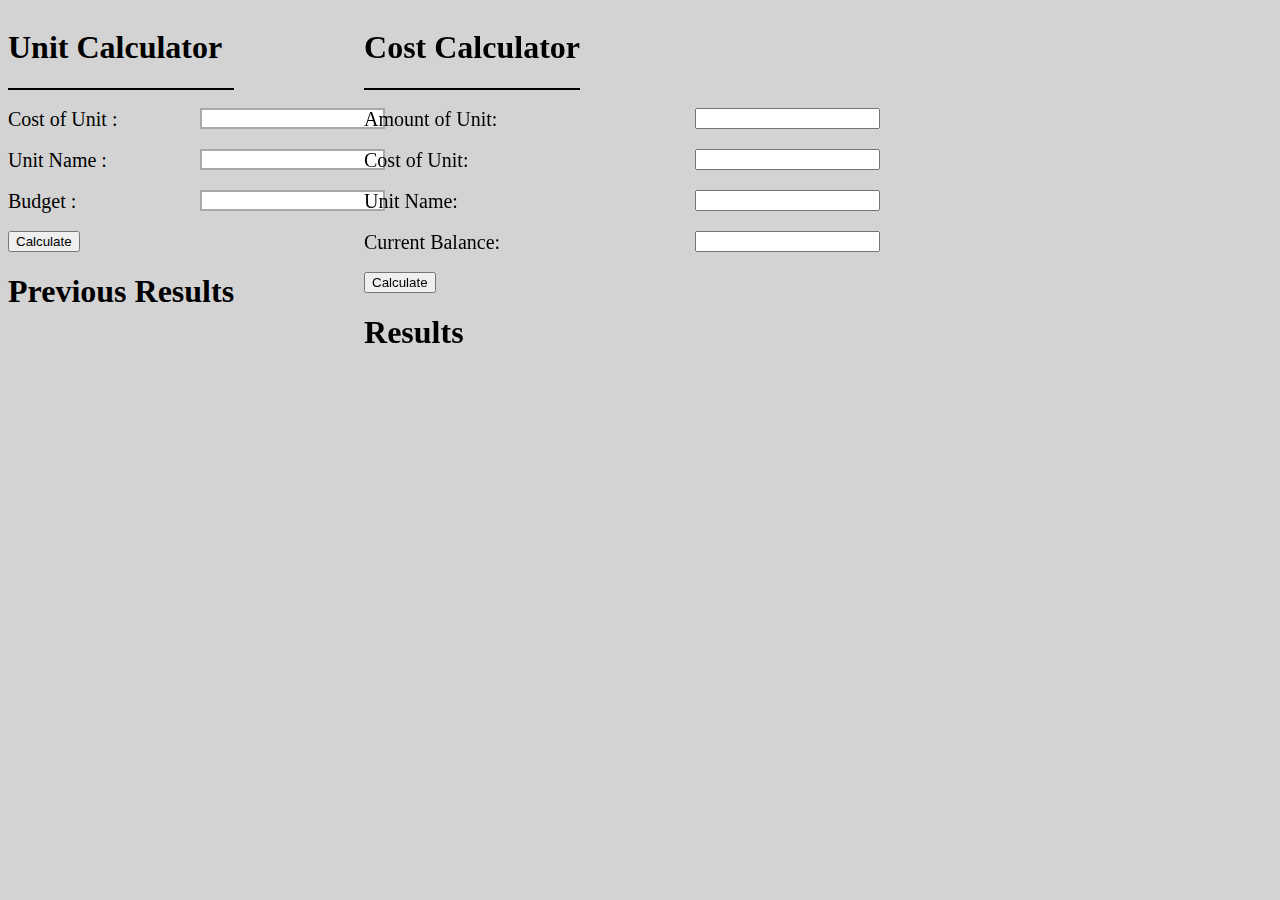
<file: pages/index.html>
<!DOCTYPE html>
<html>
    <head>
        <title>Unit Tools</title>
        <meta charset-"UTF-8">
        <link rel="stylesheet" type="text/css" href="theme.css">
        <script src="calculator.js"></script>
    </head>
    <body>
    <div id="left">
        <div class="header">
            <header>
                <h1>Unit Calculator</h1>
            </header>
        </div>

        <div>
            <br />
            <label>Cost of Unit :</label> <input type="text" id="cost" class="tool1"> <br />
            <br />
            <label>Unit Name :</label> <input type="text" id="name" class="tool1"> <br />
            <br />
            <label>Budget :</label> <input type="text" id="budget" class="tool1"> <br />
            <br />
            <button onclick="submitOne()">Calculate</button>
        </div>

        <div id="results">
            <h1> <strong>Previous Results</strong> </h1>
        </div>
    </div>
    <div id="right">
        <div class="header">
            <h1>Cost Calculator</h1>
        </div>

        <div>
            <br />
            <label>Amount of Unit: </label> <input type="text" id="amt" class="tool2"> <br />
            <br />
            <label>Cost of Unit: </label> <input type="text" id="cost2" class="tool2"> <br />
            <br />
            <label>Unit Name: </label> <input type="text" id="name2" class="tool2"> <br />
            <br />
            <label>Current Balance: </label> <input type="text" id="bal" class="tool2"> <br />
            <br />
            <button onclick="submitTwo()">Calculate</button>
        </div>

        <div id="results2">
            <h1>Results</h1>
        </div>
    </div>
    </body>
</html>
</file>
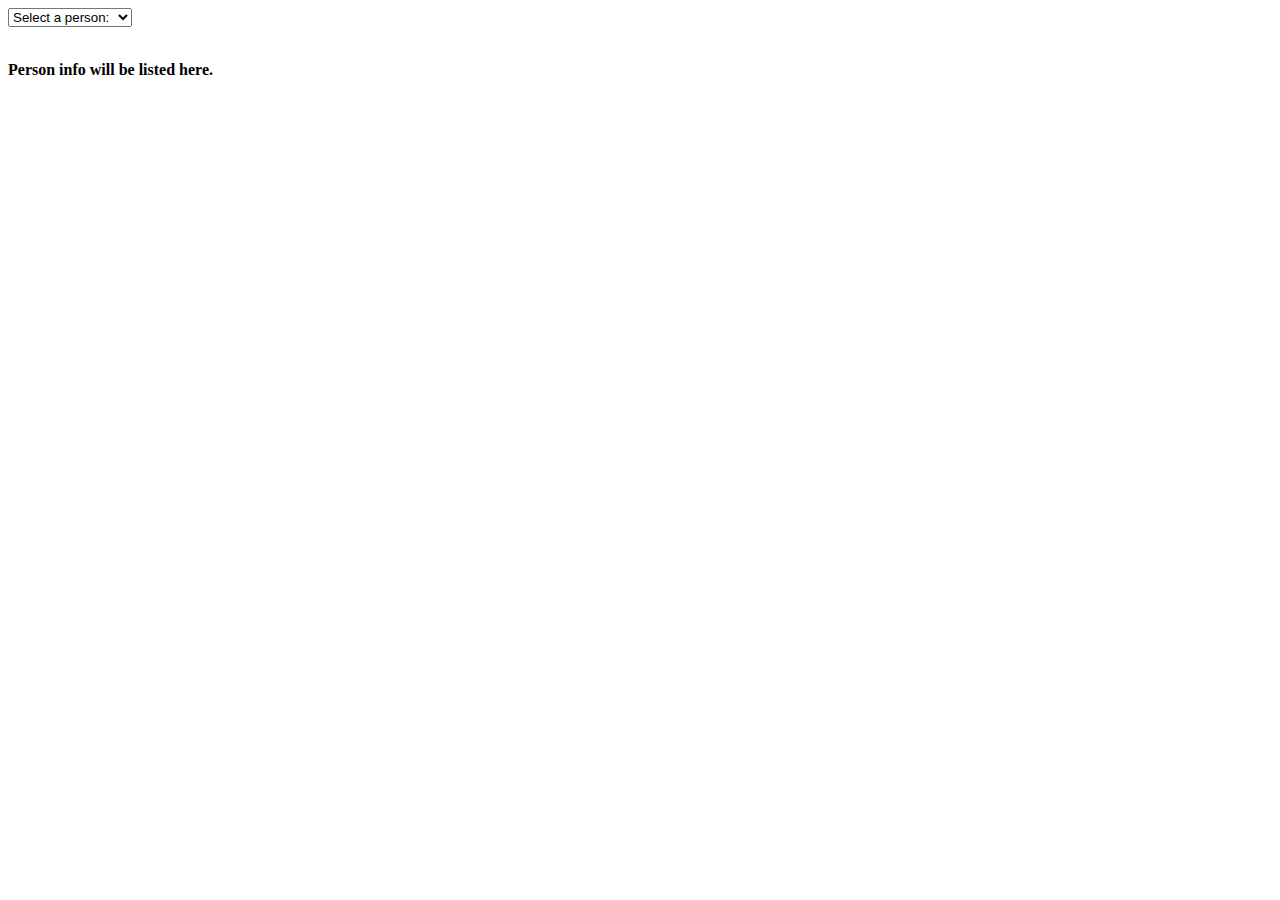
<file: Checking system.html>
<html>
<head>
<script type="text/javascript">
function showUser(str)
{
if (str=="")
  {
  document.getElementById("txtHint").innerHTML="";
  return;
  } 
if (window.XMLHttpRequest)
  {// code for IE7+, Firefox, Chrome, Opera, Safari
  xmlhttp=new XMLHttpRequest();
  }
else
  {// code for IE6, IE5
  xmlhttp=new ActiveXObject("Microsoft.XMLHTTP");
  }
xmlhttp.onreadystatechange=function()
  {
  if (xmlhttp.readyState==4 && xmlhttp.status==200)
    {
    document.getElementById("txtHint").innerHTML=xmlhttp.responseText;
    }
  }
xmlhttp.open("GET","getuser.php?q="+str,true)
xmlhttp.send();
}
</script>
</head>
<body>

<form>
<select name="users" onchange="showUser(this.value)">
<option value="">Select a person:</option>
<option value="1">Peter Griffin</option>
<option value="2">Lois Griffin</option>
<option value="3">Glenn Quagmire</option>
<option value="4">Joseph Swanson</option>
</select>
</form>
<br />
<div id="txtHint"><b>Person info will be listed here.</b></div>

</body>
</html>
</file>
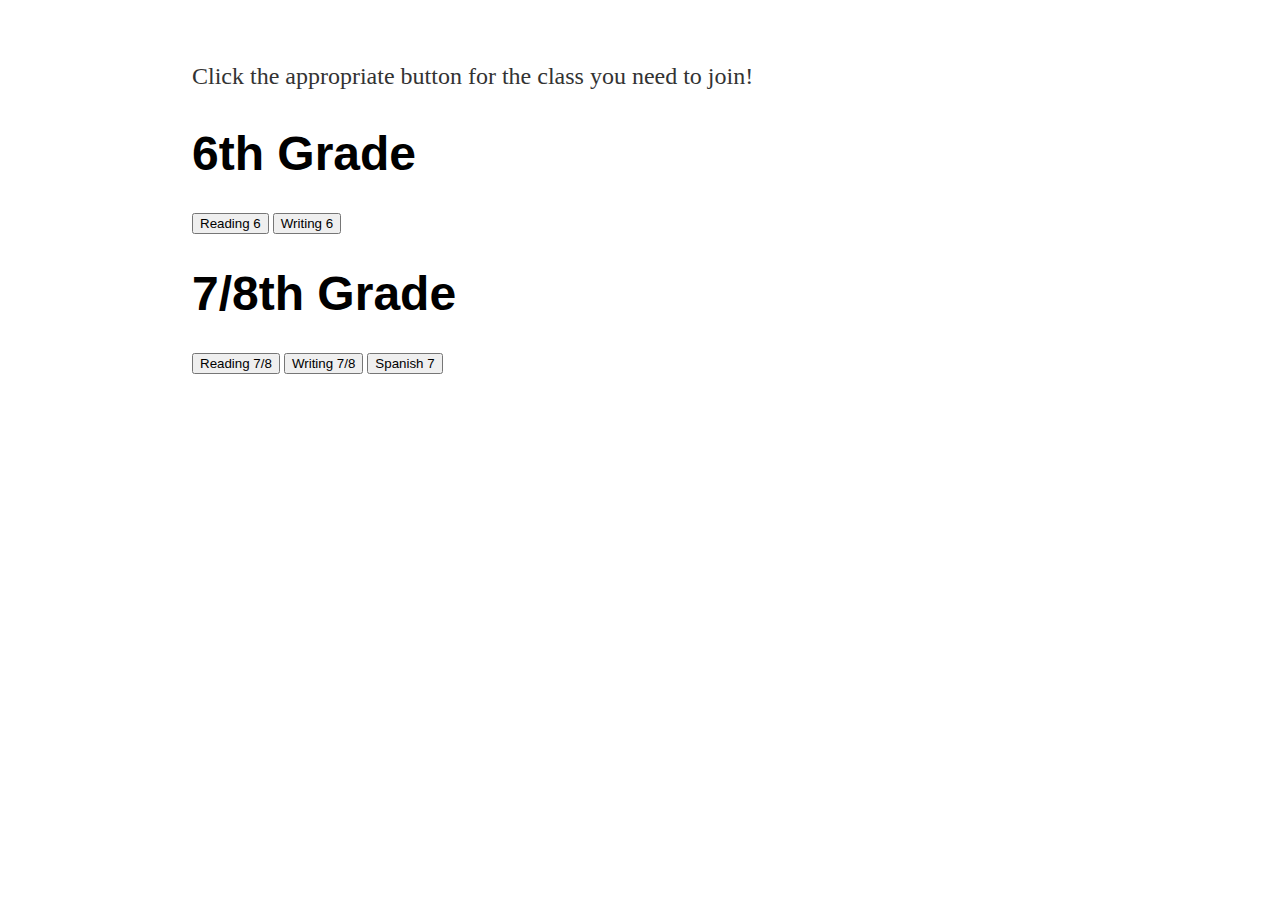
<file: pages/join-the-class.html>
<!DOCTYPE html>
<html>
  <head>
    <title>Join the class!</title>
    <link rel="stylesheet" type="text/css" href="/css/main.css">
    <style>
      .button {
      background-color: white;
      border: none;
      color: black;
      padding: 15px 25px;
      text-align: center;
      font-size: 16px;
      cursor: pointer;
      }

      .button:hover {
          background-color: #b1c6b1;
      }
   </style>
  </head>
  <body>
    <p> Click the appropriate button for the class you need to join!</p>
    <h1> 6th Grade</h1>
    <button type="button" id="JoinClass6rd">Reading 6</button>
    <button type="button" Id="JoinClass6wr">Writing 6</button>
    <h1> 7/8th Grade</h1>
    <button type="button" id="JoinClass78rd">Reading 7/8</button>
    <button type="button" Id="JoinClass78wr">Writing 7/8</button>
    <button type="button" Id="JoinClass78sp">Spanish 7</button>
  </body>
  <script type="text/javascript">
    document.getElementById("JoinClass78rd").onclick = function () {
        location.href = "https://www.example.com";
    };
     document.getElementById("JoinClass78wr").onclick = function () {
        location.href = "https://www.example.com";
    };
    document.getElementById("JoinClass7sp").onclick = function () {
       location.href = "https://classroom.google.com/join/aukpzy";
    };
     document.getElementById("JoinClass6rd").onclick = function () {
        location.href = "https://www.example.com";
    };
     document.getElementById("JoinClass6wr").onclick = function () {
        location.href = "https://www.example.com";
    };
</script>
</html>
</file>
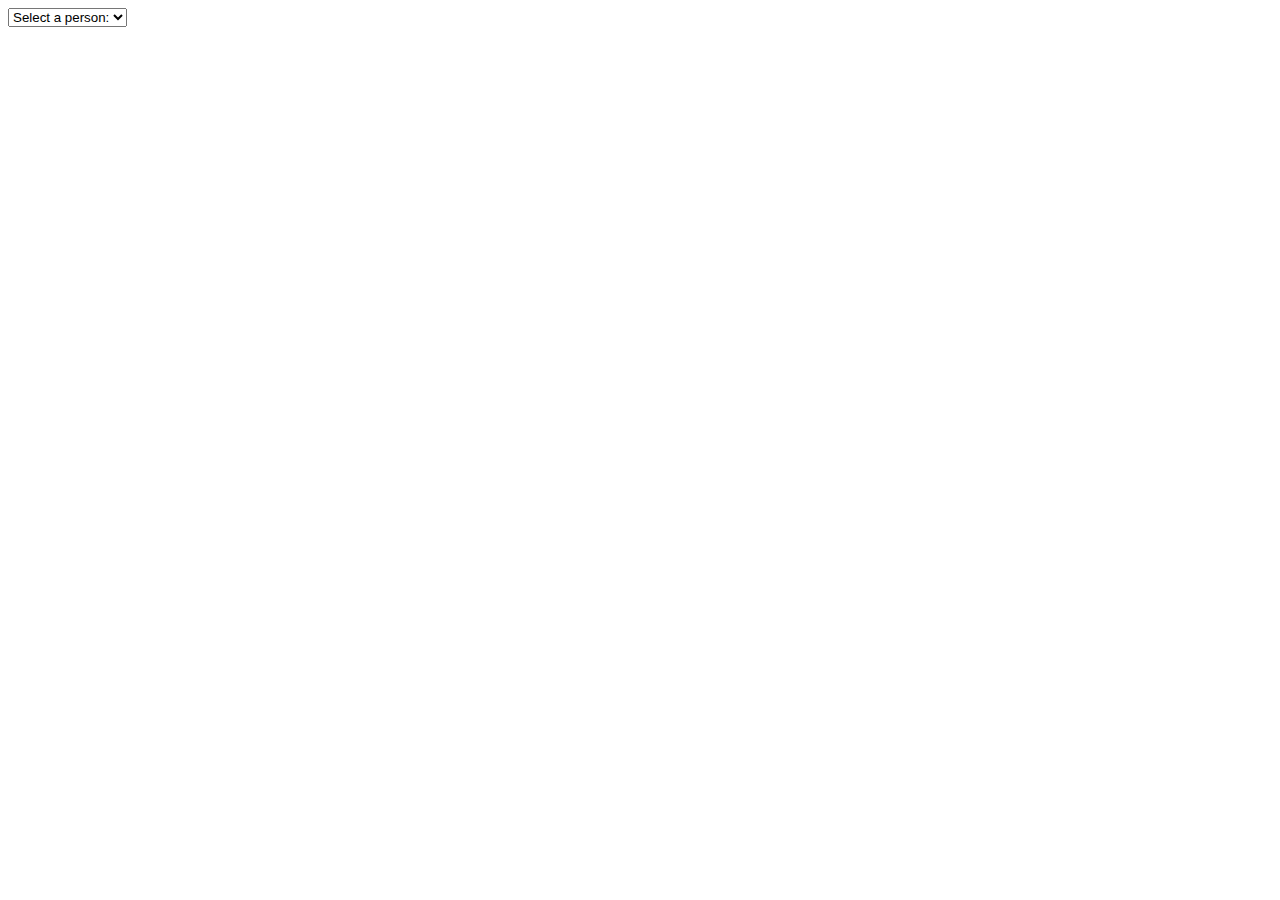
<file: pages/library.html>
<html>
<head>
  <title>Library</title>
</head>
<body>

<form>
<select name="Doing">
<option value="">Select a person:</option>
<option value="1">Checking out</option>
<option value="2">Returning</option>
</select>
</form>
<br />

</body>
</html>
</file>
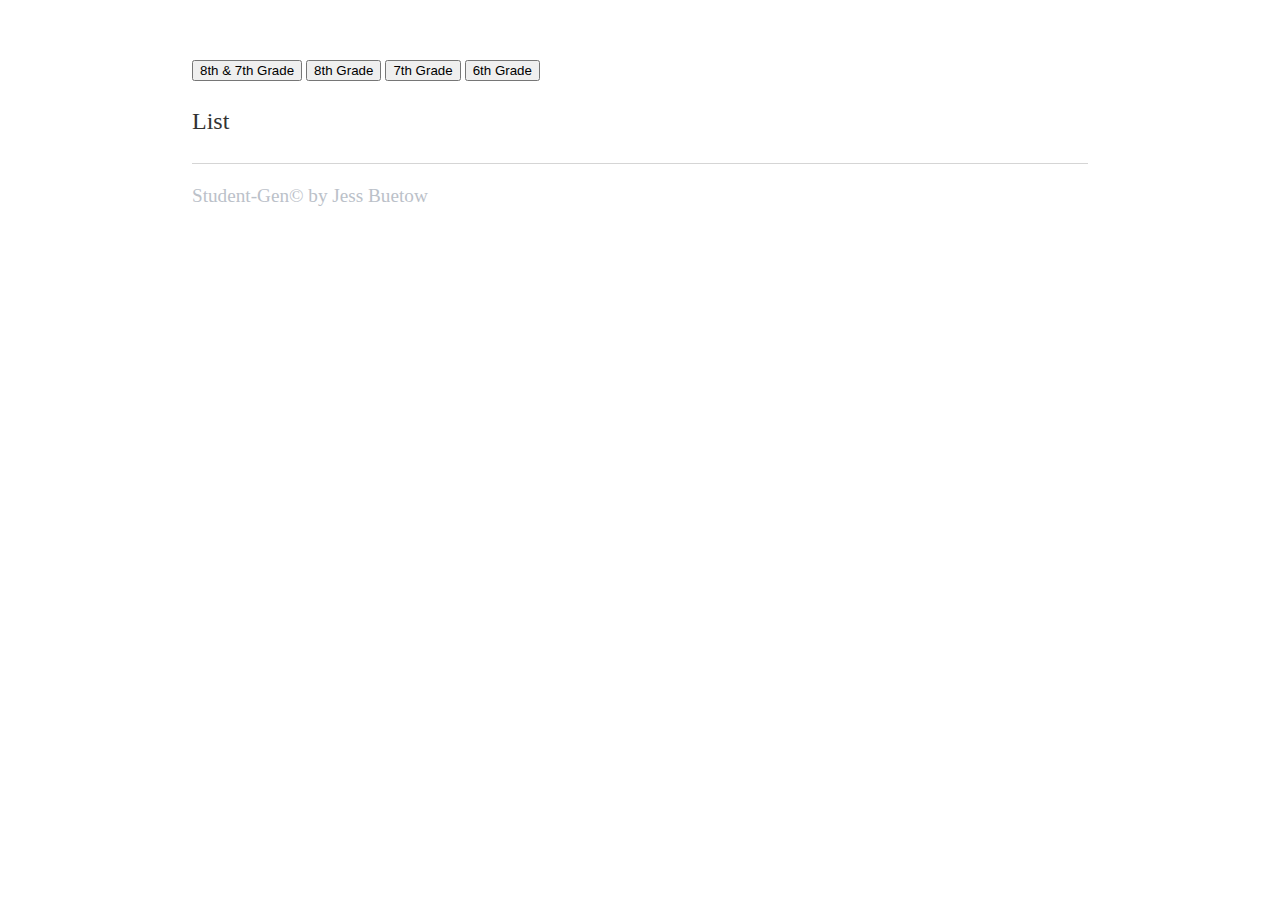
<file: pages/random_student.html>
<!DOCTYPE html>
<html>
	<head>
		<title>Random Student Chooser</title>
		<meta charset="UTF-8">
		<link rel="stylesheet" type="text/css" href="/css/main.css">
	</head>
	
	<body>
	<button id="es">8th & 7th Grade</button>
        <button id="eight">8th Grade</button>
	<button id="seven">7th Grade</button>
	<button id="six">6th Grade</button>
        <p>List</p>
        <ol id="ol"></ol>
        <footer>
        <p id="copyright">Student-Gen© by Jess Buetow</p>
        </footer>
	</body>
	<script type="text/javascript">
        var list = document.getElementById("ol");
	    function gradeES() {
		    document.getElementById("ol").innerHTML = "";
		    var students78 = ["Jess", "Ethan", "Eli", "Claudia", "Jamie", "Shane", "Caleb", "Cameron", "Carter", "Cloe", "Donny", "Elijah", "Ella", "Isiah", "Jack", "John", "MJ", "Preston", "Timothy", "Tyler", "Grace", "Kiley", "Matthew", "Alex", "Celeste", "Brooke", "Noah", "Will", "Emily", "Joe", "Deseanna"];
		  var arrayLength = students78.length;
	    for (var i = 0; i < arrayLength; i++) {
            var v = Math.floor(Math.random() * students78.length);
            var entry = document.createElement("li");
            entry.appendChild(document.createTextNode(students78[v]));
            list.appendChild(entry);
            students78.splice(v,1);
	      }
      }
    	function gradeEight() {
            document.getElementById("ol").innerHTML = "";
	    var students = ["Jess", "Ethan", "Eli", "Claudia", "Jamie", "Shane", "Caleb", "Cameron", "Carter", "Cloe", "Donny", "Elijah", "Ella", "Isiah", "Jack", "John", "MJ", "Preston", "Timothy", "Tyler"];
            var arrayLength = students.length;
	    for (var i = 0; i < arrayLength; i++) {
            var v = Math.floor(Math.random() * students.length);
            var entry = document.createElement("li");
            entry.appendChild(document.createTextNode(students[v]));
            list.appendChild(entry);
            students.splice(v,1);
          }
    	}
	
	function gradeSeven() {
            document.getElementById("ol").innerHTML = "";
	    var students7 = ["Grace", "Kiley", "Matthew", "Alex", "Celeste", "Brooke", "Noah", "Will", "Emily", "Joe", "Deseanna"];
            var arrayLength = students7.length;
	    for (var i = 0; i < arrayLength; i++) {
            var v = Math.floor(Math.random() * students7.length);
            var entry = document.createElement("li");
            entry.appendChild(document.createTextNode(students7[v]));
            list.appendChild(entry);
            students7.splice(v,1);
          }
    	}
	
	function gradeSix() {
      document.getElementById("ol").innerHTML = "";
	    var students6 = ["Gabe", "Lila", "Addie", "Jasdeep", "Amaris", "Jayden", "Zara", "Jack", "Colt", "Ava", "Jeremiah", "Trevor", "Ana", "Sam", "Dylan", "Leah", "Allie", "Frannie", "Neil", "Gabi", "Da'mareus"];
      var arrayLength = students6.length;
	    for (var i = 0; i < arrayLength; i++) {
            var v = Math.floor(Math.random() * students6.length);
            var entry = document.createElement("li");
            entry.appendChild(document.createTextNode(students6[v]));
            list.appendChild(entry);
            students6.splice(v,1);
      }
  }
	
      document.getElementById("eight").addEventListener("click", gradeEight);
	    document.getElementById("seven").addEventListener("click", gradeSeven);
	    document.getElementById("six").addEventListener("click", gradeSix);
	    document.getElementById("es").addEventListener("click", gradeES);
      document.getElementById("copyright").style.color = "#bbc1c9";
    </script>
</html>
</file>
<file: pages/theme.css>
body {
    background-color: lightgray;
}

.header {
    border-bottom: 2px solid black;
}

.tool1 {
    position: fixed;
    left: 200px;
    border: 2px solid darkgrey; 
}

label, p {
    font: 20px comic-sans;
}

#left {
    float: left;
}

#right {
    position: fixed;
    right: 700px;
}

.tool2 {
    position: fixed;
    right: 400px;
}
</file>
<file: css/main.css>
body {
    margin: 60px auto;
    width: 70%;
}
nav ul, footer ul {
    font-family:'Helvetica', 'Arial', 'Sans-Serif';
    padding: 0px;
    list-style: none;
    font-weight: bold;
}
nav ul li, footer ul li {
    display: inline;
    margin-right: 20px;
}
a {
    text-decoration: none;
    color: #999;
}
a:hover {
    text-decoration: underline;
}
h1 {
    font-size: 3em;
    font-family:'Helvetica', 'Arial', 'Sans-Serif';
}
p {
    font-size: 1.5em;
    line-height: 1.4em;
    color: #333;
}
footer {
    border-top: 1px solid #d5d5d5;
    font-size: .8em;
}

ul.posts { 
    margin: 20px auto 40px; 
    font-size: 1.5em;
}

ul.posts li {
    list-style: none;
}
</file>
